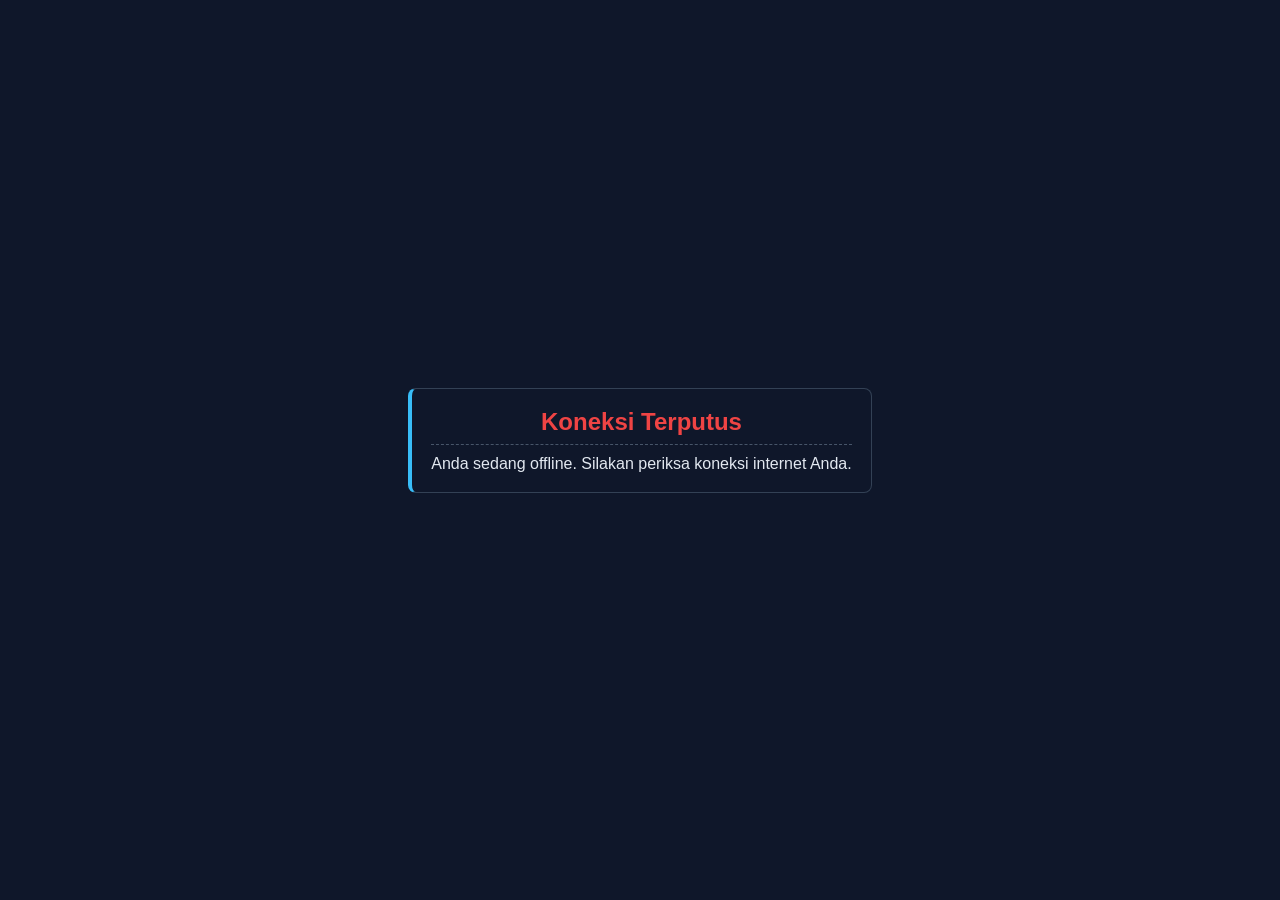
<file: offline.html>
<!DOCTYPE html>
<html lang="id">
<head>
    <meta charset="UTF-8">
    <meta name="viewport" content="width=device-width, initial-scale=1.0">
    <title>Offline - Todo App</title>
    <link rel="stylesheet" href="style.css">
</head>
<body style="display: flex; justify-content: center; align-items: center; text-align: center; height: 100vh;">
    <div class="task-card">
        <h2 style="color: #ef4444; margin-bottom: 10px;">Koneksi Terputus</h2>
        <p>Anda sedang offline. Silakan periksa koneksi internet Anda.</p>
    </div>
</body>
</html>
</file>
<file: style.css>
* {
    margin: 0;
    padding: 0;
    box-sizing: border-box;
    font-family: 'Segoe UI', Tahoma, Geneva, Verdana, sans-serif;
}

body {
    background-color: #0f172a;
    color: #e2e8f0;
    display: flex;
    flex-direction: column;
    min-height: 100vh;
    transition: background-color 0.3s, color 0.3s;
}

header {
    background-color: #020617;
    border-bottom: 2px solid #38bdf8;
    text-align: center;
    padding: 1.5rem;
    position: relative;
}

header h1 {
    font-size: 1.6rem;
    color: #38bdf8;
}

.btn-theme {
    position: absolute;
    top: 1.5rem;
    right: 2rem;
    padding: 0.5rem 1rem;
    background-color: #334155;
    color: white;
    border: none;
    border-radius: 4px;
    cursor: pointer;
}

.layout-wrapper {
    display: flex;
    gap: 2rem;
    max-width: 1100px;
    margin: 3rem auto;
    padding: 0 1.5rem;
    width: 100%;
    flex: 1;
}

.task-board {
    flex: 1.5;
    background: #1e293b;
    padding: 2rem;
    border-radius: 12px;
    border: 1px solid #334155;
}

.control-panel {
    flex: 1;
}

.add-task {
    background: #1e293b;
    padding: 2rem;
    border-radius: 12px;
    border: 1px solid #334155;
    position: sticky;
    top: 2rem;
}

h2 { margin-bottom: 1.5rem; border-bottom: 1px dashed #475569; padding-bottom: 0.5rem; }

.input-group { margin-bottom: 1.2rem; }
.input-group.split { display: flex; gap: 1rem; }
.input-group.split > div { flex: 1; }
label { display: block; font-size: 0.85rem; color: #94a3b8; margin-bottom: 0.4rem; }

input, textarea {
    width: 100%;
    background: #0f172a;
    border: 1px solid #475569;
    color: #e2e8f0;
    padding: 0.8rem;
    border-radius: 6px;
    outline: none;
}
input:focus, textarea:focus { border-color: #38bdf8; }

.btn-execute {
    width: 100%; padding: 0.8rem; background-color: #38bdf8; color: #0f172a;
    border: none; border-radius: 6px; font-weight: bold; cursor: pointer;
}

.task-card {
    background: #0f172a;
    border: 1px solid #334155;
    border-radius: 8px;
    margin-bottom: 1.2rem;
    padding: 1.2rem;
    border-left: 4px solid #38bdf8;
}
.task-card.completed { border-left-color: #10b981; opacity: 0.7; }
.task-card.completed h3 { text-decoration: line-through; color: #64748b; }

.task-header { display: flex; align-items: flex-start; gap: 1rem; margin-bottom: 1rem; }

.task-header input[type="checkbox"] { 
    width: 20px !important; 
    height: 20px; 
    margin-top: 0.2rem; 
    cursor: pointer; 
    flex-shrink: 0; 
}
.task-header .info { 
    flex: 1; 
    text-align: left;
}
.task-header h3 { 
    font-size: 1.1rem; 
    margin-bottom: 0.3rem; 
    color: #f8fafc;
}

.task-dates { font-size: 0.85rem; color: #94a3b8; margin-bottom: 0.5rem; }
.task-desc p { font-size: 0.85rem; color: #cbd5e1; background: #1e293b; padding: 0.8rem; border-radius: 6px; }

.action-buttons { margin-top: 1rem; display: flex; gap: 0.5rem; }
.btn-edit, .btn-delete {
    padding: 0.4rem 0.8rem; border: none; border-radius: 4px; color: white; cursor: pointer; font-size: 0.8rem;
}
.btn-edit { background-color: #f59e0b; }
.btn-delete { background-color: #ef4444; }

/* --- Aksesibilitas: Indikator Fokus Keyboard --- */
input:focus-visible, textarea:focus-visible, button:focus-visible {
    outline: 3px solid #38bdf8;
    outline-offset: 2px;
}

.task-image-preview {
    max-width: 100%;
    height: auto;
    border-radius: 6px;
    margin-top: 10px;
    border: 1px solid #475569;
}

input[type="file"] {
    background: transparent;
    padding: 0.4rem 0;
    border: none;
    color: #e2e8f0;
}
body.light-mode input[type="file"] {
    color: #1e293b;
}

footer { background-color: #020617; text-align: center; padding: 1.2rem; font-size: 0.8rem; margin-top: auto; }

body.light-mode { background-color: #f8fafc; color: #1e293b; }
body.light-mode header { background-color: #ffffff; border-bottom-color: #0284c7; }
body.light-mode header h1 { color: #0284c7; }
body.light-mode .btn-theme { background-color: #e2e8f0; color: #1e293b; }
body.light-mode .task-board, body.light-mode .add-task { background: #ffffff; border-color: #cbd5e1; }
body.light-mode h2 { color: #0f172a; border-bottom-color: #cbd5e1; }
body.light-mode input, body.light-mode textarea { background: #f8fafc; color: #1e293b; border-color: #cbd5e1; }
body.light-mode .task-card { background: #f1f5f9; border-color: #e2e8f0; }
body.light-mode .task-desc p { background: #e2e8f0; color: #334155; }
body.light-mode footer { background-color: #ffffff; border-top: 1px solid #e2e8f0; color: #64748b; }

body.light-mode .task-header h3 { color: #1e293b; }
</file>
